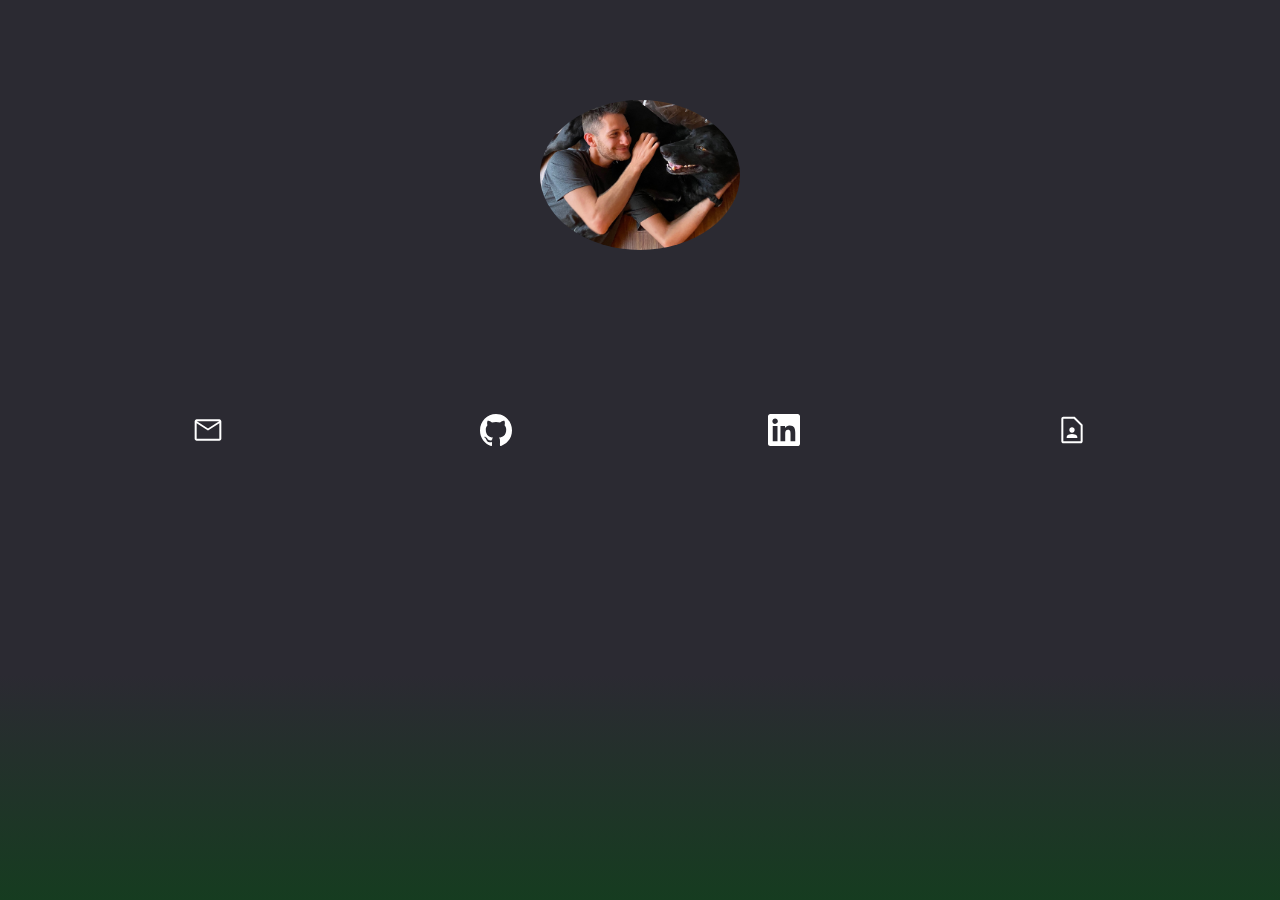
<file: index.html>
<!DOCTYPE HTML>
<html>
	<head>
		<title>Jordan Roth</title>
		<meta charset="utf-8" />
		<meta name="viewport" content="width=device-width, initial-scale=1" />
		<link rel="stylesheet" href="assets/css/main.css" />
		<script>
		  (function(i,s,o,g,r,a,m){i['GoogleAnalyticsObject']=r;i[r]=i[r]||function(){
		  (i[r].q=i[r].q||[]).push(arguments)},i[r].l=1*new Date();a=s.createElement(o),
		  m=s.getElementsByTagName(o)[0];a.async=1;a.src=g;m.parentNode.insertBefore(a,m)
		  })(window,document,'script','//www.google-analytics.com/analytics.js','ga');

		  ga('create', 'UA-68572259-1', 'auto');
		  ga('send', 'pageview');
		</script>

	</head>
	
	<body id="top">
		<div class="image avatar"><img src="images/photos/meanddapuppy.jpg" alt="a dog and his boy" /></div>

		<footer id="footer">
			<ul class="icons">
				<li><a href="mailto:jmtroth0@gmail.com" class="icon mail"><img src="images/mail.svg" alt="email"></a></li>
				<li><a href="http://www.github.com/jmtroth0" class="icon github"><img src="images/github.svg" alt="github"></a></li>
				<li><a href="http://www.linkedin.com/in/jmtroth0" class="icon linkedin"><img src="images/linkedin.svg" alt="linkedin"></a></li>
				<li><a href="./assets/docs/resume.pdf" class="icon"><img src="images/contact.svg" alt="resume"></a></li>
			</ul>
		</footer>
	</body>
</html>
</file>
<file: assets/css/main.css>
/* Reset */

	html, body, div, span, applet, object, iframe, h1, h2, h3, h4, h5, h6, p, blockquote, pre, a, abbr, acronym, address, big, cite, code, del, dfn, em, img, ins, kbd, q, s, samp, small, strike, strong, sub, sup, tt, var, b, u, i, center, dl, dt, dd, ol, ul, li, fieldset, form, label, legend, table, caption, tbody, tfoot, thead, tr, th, td, article, aside, canvas, details, embed, figure, figcaption, footer, header, hgroup, menu, nav, output, ruby, section, summary, time, mark, audio, video {
		margin: 0;
		padding: 0;
		border: 0;
		font-size: 100%;
		font: inherit;
		vertical-align: baseline;
	}

	article, aside, details, figcaption, figure, footer, header, hgroup, menu, nav, section {
		display: block;
	}

	html {
		height: 100%;
	}

	body {
		background: rgb(43,42,50);
		background: linear-gradient(rgba(43,42,50,1) 0%, rgba(43,42,50,1) 75%, rgba(22,60,32,1) 100%);

		line-height: 1;
	}

	ol, ul {
		list-style: none;
	}

	img {
		width: 100%;
		height: auto;
		display: block;
	}

	blockquote, q {
		quotes: none;
	}

	blockquote:before, blockquote:after, q:before, q:after {
		content: '';
		content: none;
	}


	table {
		border-collapse: collapse;
		border-spacing: 0;
	}

	body {
		-webkit-text-size-adjust: none;
	}

/* Box Model */

	*, *:before, *:after {
		-moz-box-sizing: border-box;
		-webkit-box-sizing: border-box;
		box-sizing: border-box;
	}


/* Things */

	.image.avatar {
		width: 200px;
		margin: 100px auto;
	}

	.image.avatar img {
		border-radius: 50%;
		width: 200px;
		overflow: hidden;
	}

	footer {
		text-align: center;
	}

	ul.icons {
		list-style: none;
		display: flex;
		justify-content: space-evenly;
	}
	
	ul.icons li {
		display: flex;
		padding: 5%;
	}

	ul.icons li img {
		height: 32px;
	}

	.icon img:hover {
		filter: invert(50%);
	}
</file>
